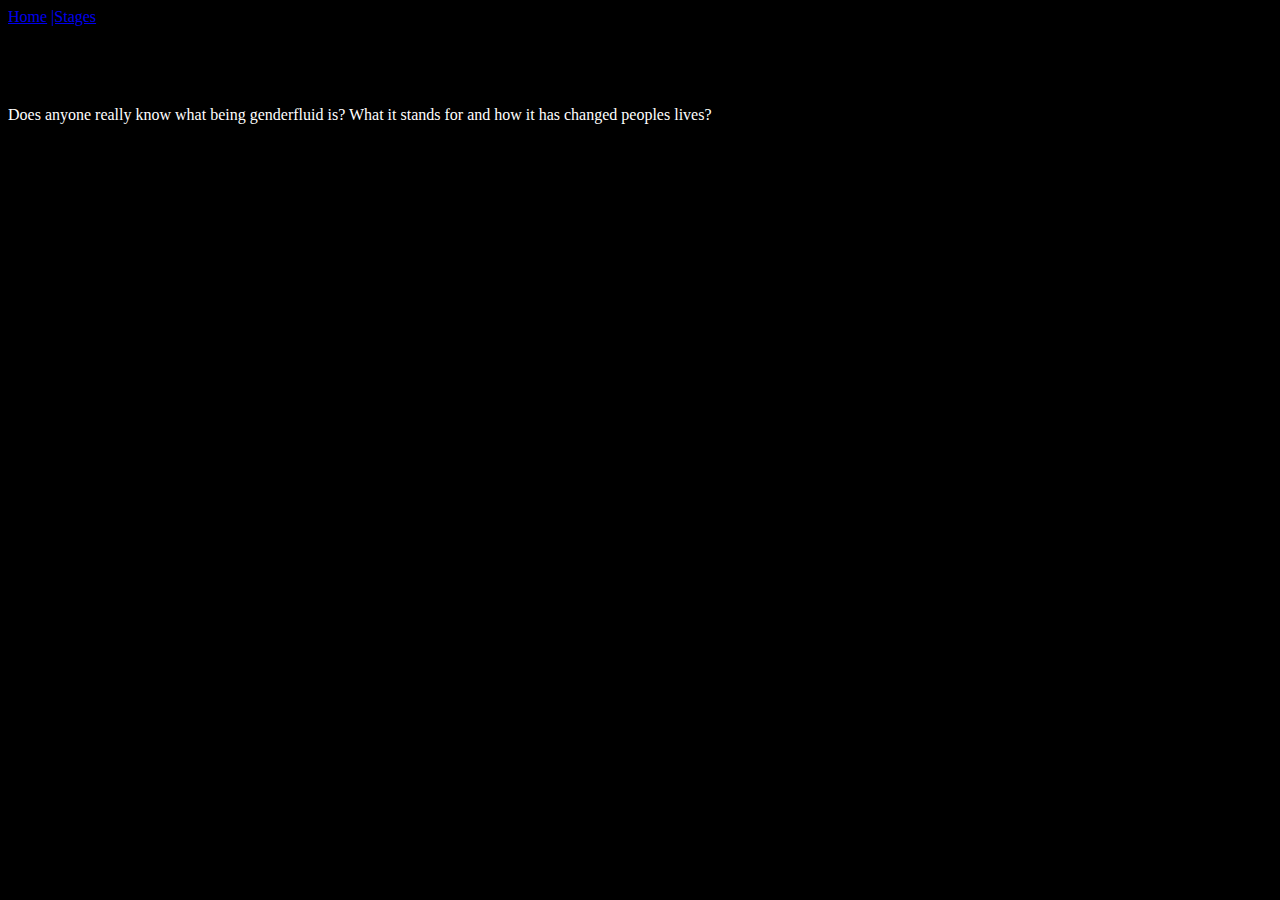
<file: FinalProjectMMP/index.html>
<html>
    <head>
        <title>Gender Fluidity - My Story</title>
        <link href="styles.css" rel="stylesheet" type="text/css"/>
    </head>
    <body>
    <a href="index.html">Home</a>
    <a href="genderfluid.html">|Stages</a>
        <h1>Genderfluid?</h1>
        <p> Does anyone really know what being genderfluid is? 
        What it stands for and how it has changed peoples lives?</p>
    </body>
</html>
</file>
<file: FinalProjectMMP/styles.css>
body{background: black;}
p{color: white;}
title{color: white;}
</file>
